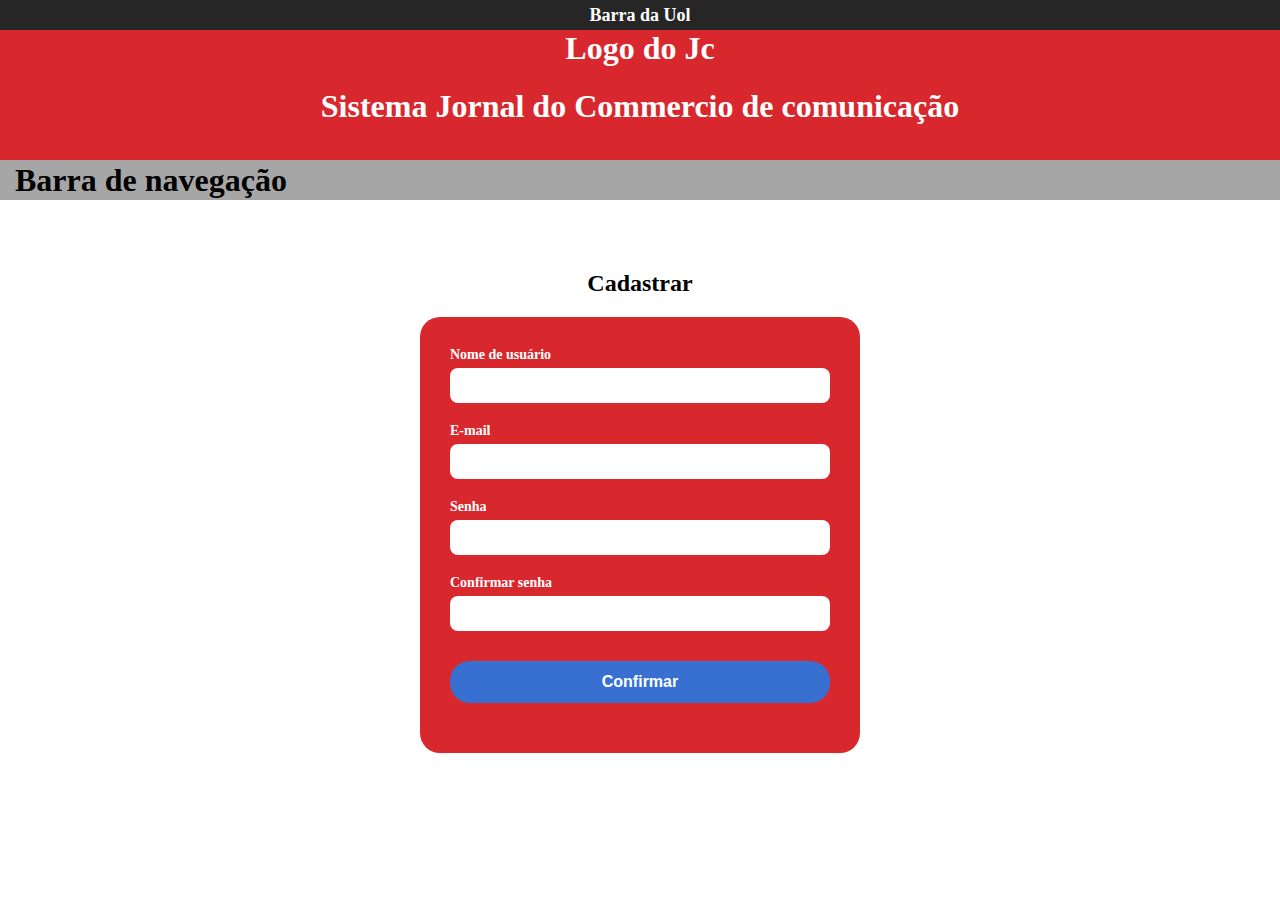
<file: front-projeto-jc/cadastro.html>
<!DOCTYPE html>
<html lang="pt">
<head>
    <meta charset="UTF-8">
    <meta name="viewport" content="width=device-width, initial-scale=1.0">
    <title>Tela de Cadastro</title>
</head>
<style>
    .headerUol {
        background: rgb(38, 38, 38);
        top: 0;
        position: fixed;
        width: 100%;
        text-align: center;
        font-size: xx-small;
        height: 30px;
        z-index: 100;
    }

    .h1Uol {
        color: white;
        margin: 0; 
        padding-top: 5px; 
    }

    .headerJc {
        background: rgb(217, 39, 46);
        width: 100%;
        height: 130px; 
        margin-top: 30px; 
        position: relative;
    }
    
    .logoJc{
        color: white;
        text-align: center;
    }
    
    .nomeJc{
        color: white;
        text-align: center;
    }
    
    .headerNav {
        background: rgb(167, 166, 166);
        height: 40px; 
        display: flex;
        align-items: center; 
        padding: 0 15px; 
        margin: 0;
    }
    
    body {
        padding-top: 0; 
        margin: 0;
    }

    .formulario {
        flex-grow: 1; 
        display: flex;
        flex-direction: column; 
        align-items: center; 
        justify-content: center;
        padding-top: 50px; 
    }
    
    .formulario h2 {
        margin-bottom: 20px;
    }

    .containerLogin {
        background-color: rgb(217, 39, 46);
        width: 380px;
        padding: 30px;
        border-radius: 20px;
        display: flex;
        flex-direction: column;
        align-items: stretch;
    }

    .input {
        margin-bottom: 20px;
    }
    
    .input label {
        color: white;
        font-weight: bold;
        display: block; 
        margin-bottom: 5px;
        font-size: 14px;
    }

    .input input {
        width: 100%;
        padding: 10px;
        border: none;
        border-radius: 8px;
        box-sizing: border-box;
    }
    
    .botaoConfirmar {
        background-color: #3770D0; 
        color: white;
        border: none;
        border-radius: 20px; 
        padding: 12px 20px;
        font-size: 16px;
        font-weight: bold;
        cursor: pointer;
        margin-top: 10px;
        margin-bottom: 20px;
        transition: background-color 0.2s ease, transform 0.1s ease; 
    }

    .botaoConfirmar:hover {
        background-color: #4A83E0; 
    }

    .botaoConfirmar:active {
        background-color: #2D61B5;
        transform: translateY(1px);
    }
</style>
<body>
    <header class="headerUol">
        <h1 class="h1Uol">Barra da Uol</h1>
    </header>
    <header class="headerJc">
        <div>
            <h1 class="logoJc">Logo do Jc</h1>
            <h1 class="nomeJc">Sistema Jornal do Commercio de comunicação</h1>
        </div>
    </header>
    <header class="headerNav">
        <h1>Barra de navegação</h1>
    </header>
    <form class="formulario">
        <h2>Cadastrar</h2> 
        
        <div class="containerLogin">
            <div class="input">
                <label for="username">Nome de usuário</label>
                <input type="text" id="username" name="username">
            </div>

            <div class="input">
                <label for="email">E-mail</label>
                <input type="email" id="email" name="email">
            </div>
            
            <div class="input">
                <label for="senha">Senha</label>
                <input type="password" id="senha" name="senha">
            </div>
            
            <div class="input">
                <label for="confirm-senha">Confirmar senha</label>
                <input type="password" id="confirm-senha" name="confirm-senha">
            </div>
            
            <button type="submit" class="botaoConfirmar">Confirmar</button>
            
            </div>
    </form>
</body>
</html>
</file>
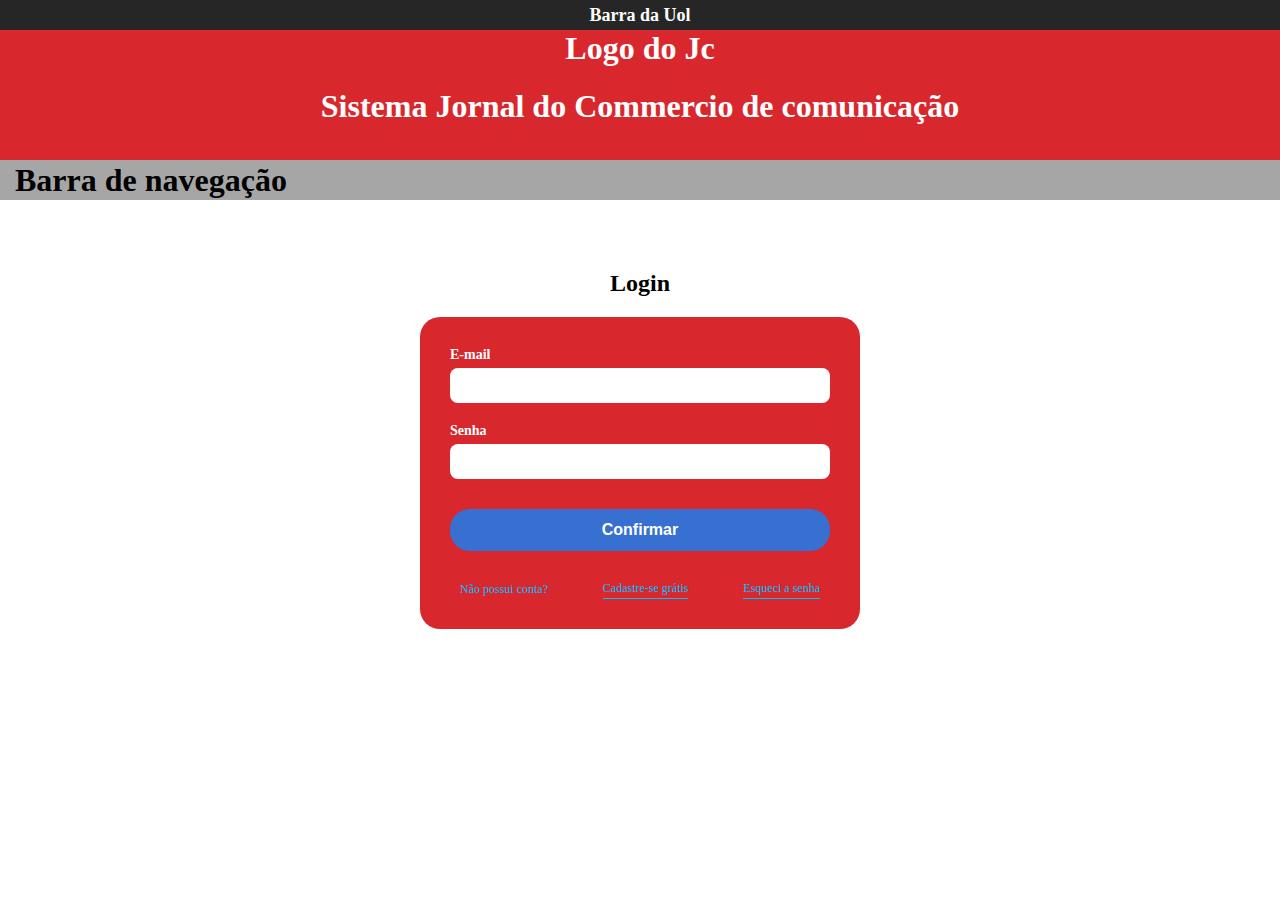
<file: front-projeto-jc/login.html>
<!DOCTYPE html>
<html lang="pt">
<head>
    <meta charset="UTF-8">
    <meta name="viewport" content="width=device-width, initial-scale=1.0">
    <title>Tela de Login</title>
</head>
<style>
    .headerUol {
        background: rgb(38, 38, 38);
        top: 0;
        position: fixed;
        width: 100%;
        text-align: center;
        font-size: xx-small;
        height: 30px;
        z-index: 100;
    }

    .h1Uol {
        color: white;
        margin: 0; 
        padding-top: 5px; 
    }

    .headerJc {
        background: rgb(217, 39, 46);
        width: 100%;
        height: 130px; 
        margin-top: 30px; 
        position: relative;
    }
    
    .logoJc{
        color: white;
        text-align: center;
    }
    
    .nomeJc{
        color: white;
        text-align: center;
    }
    
    .headerNav {
        background: rgb(167, 166, 166);
        height: 40px; 
        display: flex;
        align-items: center; 
        padding: 0 15px; 
        margin: 0;
    }
    
    body {
        padding-top: 0; 
        margin: 0;
    }

    .formulario {
        flex-grow: 1; 
        display: flex;
        flex-direction: column; 
        align-items: center; 
        justify-content: center;
        padding-top: 50px; 
    }
    
    .formulario h2 {
        margin-bottom: 20px;
    }

    .containerLogin {
        background-color: rgb(217, 39, 46);
        width: 380px;
        padding: 30px;
        border-radius: 20px;
        display: flex;
        flex-direction: column;
        align-items: stretch;
    }

    .input {
        margin-bottom: 20px;
    }
    
    .input label {
        color: white;
        font-weight: bold;
        display: block; 
        margin-bottom: 5px;
        font-size: 14px;
    }

    .input input {
        width: 100%;
        padding: 10px;
        border: none;
        border-radius: 8px;
        box-sizing: border-box;
    }
    
    .botaoConfirmar {
        background-color: #3770D0; 
        color: white;
        border: none;
        border-radius: 20px; 
        padding: 12px 20px;
        font-size: 16px;
        font-weight: bold;
        cursor: pointer;
        margin-top: 10px;
        margin-bottom: 20px;
        transition: background-color 0.2s ease, transform 0.1s ease; 
    }

    .botaoConfirmar:hover {
        background-color: #4A83E0; 
    }

    .botaoConfirmar:active {
        background-color: #2D61B5;
        transform: translateY(1px);
    }

    .linksFooter {
        display: flex;
        justify-content: space-between;
        align-items: center;
        margin-top: 10px;
        font-size: 12px;
        padding: 0 10px; 
    }
    
    .linksFooter {
        display: flex;
        justify-content: space-between;
        align-items: center;
        margin-top: 10px;
        font-size: 12px;
        padding: 0 10px; 
    }
    
    .linksFooter span {
        color: #00BFFF;
    }
    
    .linksFooter a {
        text-decoration: none;
        padding-bottom: 2px;
        color: #00BFFF; /* AZUL CLARO */
        border-bottom: 1px solid #00BFFF; /* Sublinhado na mesma cor */
    }
</style>
<body>
    <header class="headerUol">
        <h1 class="h1Uol">Barra da Uol</h1>
    </header>
    <header class="headerJc">
        <div>
            <h1 class="logoJc">Logo do Jc</h1>
            <h1 class="nomeJc">Sistema Jornal do Commercio de comunicação</h1>
        </div>
    </header>
    <header class="headerNav">
        <h1>Barra de navegação</h1>
    </header>
    <form class="formulario">
        <h2>Login</h2>
    
        <div class="containerLogin">
            <div class="input">
                <label for="email">E-mail</label>
                <input type="email" id="email" name="email">
            </div>
        
            <div class="input">
                <label for="senha">Senha</label>
                <input type="password" id="senha" name="senha">
            </div>
        
            <button type="submit" class="botaoConfirmar">Confirmar</button>
        
            <div class="linksFooter">
                <span>Não possui conta?</span>
                <a href="#" class="cadastrar">Cadastre-se grátis</a>
                <a href="#" class="esqueci">Esqueci a senha</a>
            </div>
        </div>
    </form>
</body>
</html>
</file>
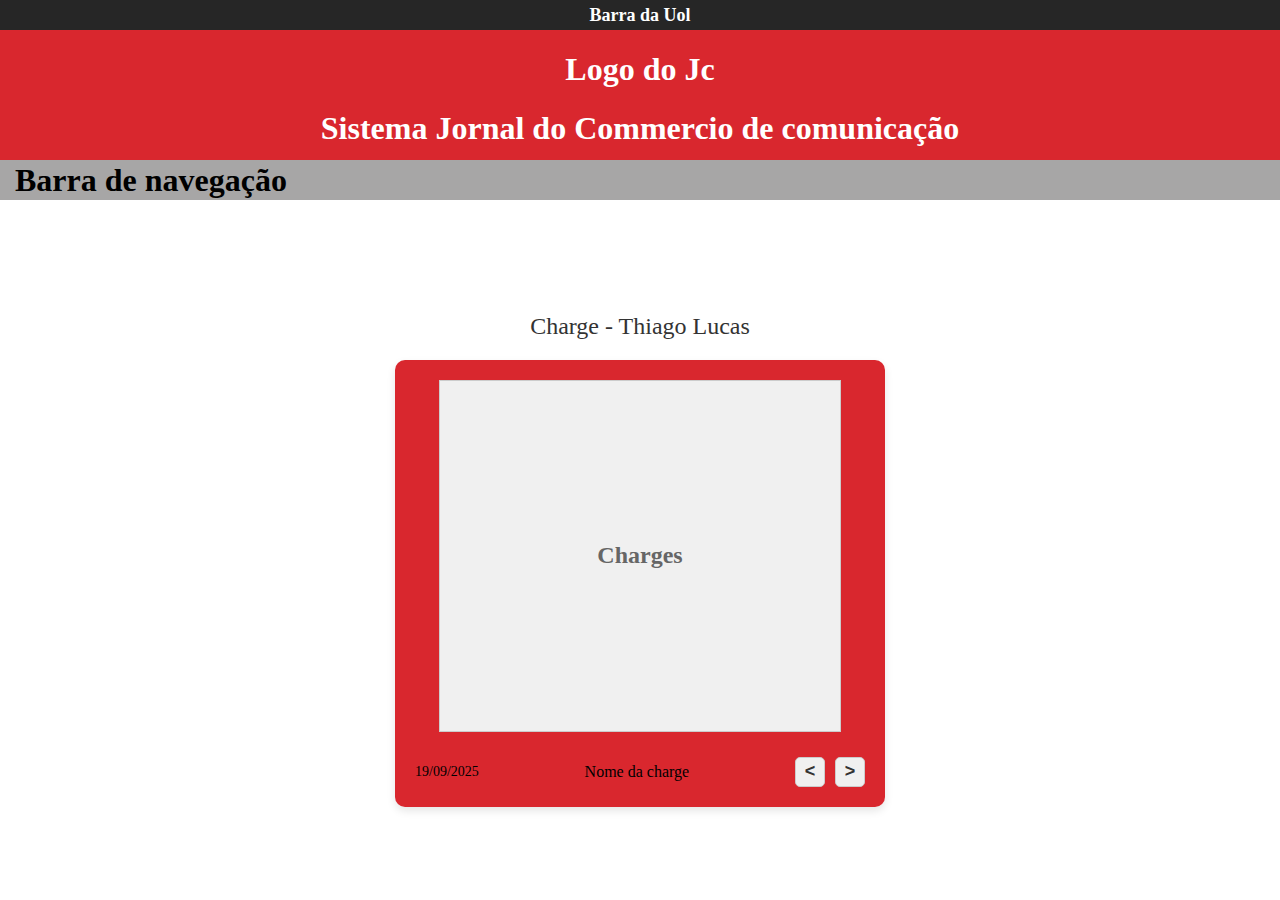
<file: static/templates/vizualizar_charge.html>
<!DOCTYPE html>
<html lang="pt">
<head>
    <meta charset="UTF-8">
    <meta name="viewport" content="width=device-width, initial-scale=1.0">
    <title>Vizualizar Charges</title>
</head>
<style>
    .headerUol {
        background: rgb(38, 38, 38);
        top: 0;
        position: fixed;
        width: 100%;
        text-align: center;
        font-size: xx-small;
        height: 30px;
        z-index: 100;
    }

    .h1Uol {
        color: white;
        margin: 0; 
        padding-top: 5px; 
    }

    .headerJc {
        background: rgb(217, 39, 46);
        width: 100%;
        height: 130px; 
        margin-top: 30px; 
        position: relative;
    }
    
    .logoJc{
        color: white;
        text-align: center;
    }
    
    .nomeJc{
        color: white;
        text-align: center;
    }
    
    .headerNav {
        background: rgb(167, 166, 166);
        height: 40px; 
        display: flex;
        align-items: center; 
        padding: 0 15px; 
        margin: 0;
    }
    
    body {
        padding-top: 0; 
        margin: 0;
        min-height: 100vh; 
        display: flex;
        flex-direction: column;
    }
    
    .mainCharges {
        flex-grow: 1; 
        display: flex;
        flex-direction: column; 
        align-items: center; 
        justify-content: center;
        padding: 40px 0;
    }
    
    .tituloCharge {
        text-align: center;
        margin-bottom: 20px;
        font-size: 24px;
        font-weight: 500;
        color: #333;
    }
    
    .containerCharge {
        padding: 20px; 
        background-color: rgb(217, 39, 46); 
        border-radius: 10px; 
        box-shadow: 0 4px 8px rgba(0, 0, 0, 0.1);
        display: flex;
        flex-direction: column;
        align-items: center;
        width: 450px;
    }

    .charge {
        width: 400px;
        height: 350px; 
        background-color: #F0F0F0;
        border: 1px solid #ccc;
        display: flex;
        align-items: center;
        justify-content: center;
        font-size: 24px;
        font-weight: bold;
        color: #666;
        text-align: center;
        margin-bottom: 15px;
    }
    
    .footerCharge {
        width: 100%;
        display: flex;
        justify-content: space-between; 
        align-items: center;
        margin-top: 10px;
        padding: 0 10px;
    }
    
    .dataCharge {
        font-size: 14px;
        color: #000000;
    }
    
    .botoesNavDaCharge {
        display: flex;
        gap: 10px; 
    }
    
    .botaoNav {
        background-color: #F0F0F0; 
        color: #333;
        border: 1px solid #ccc;
        width: 30px;
        height: 30px;
        border-radius: 5px;
        font-size: 18px;
        font-weight: bold;
        cursor: pointer;
        transition: background-color 0.2s;
    }
    
    .botaoNav:hover {
        background-color: #E0E0E0;
    }
</style>
<body>
    <body>
    <header class="headerUol">
        <h1 class="h1Uol">Barra da Uol</h1>
    </header>
    <header class="headerJc">
        <div>
            <h1 class="logoJc">Logo do Jc</h1>
            <h1 class="nomeJc">Sistema Jornal do Commercio de comunicação</h1>
        </div>
    </header>
    <header class="headerNav">
        <h1>Barra de navegação</h1>
    </header>

    <main class="mainCharges">
        <h2 class="tituloCharge">Charge - Thiago Lucas</h2>
        
        <div class="containerCharge">
            
            <div class="charge">
                Charges
            </div>

            <div class="footerCharge">
        
                <span class="dataCharge">19/09/2025</span>
        
                <span class="nomeCharge">Nome da charge</span>
        
                <div class="botoesNavDaCharge">
                    <button class="botaoNav setaEsqueda"> < </button>
                    <button class="botaoNav setaDireita"> > </button>
                </div>
            </div>
        </div>
    </main>
</body>
</body>
</html>
</file>
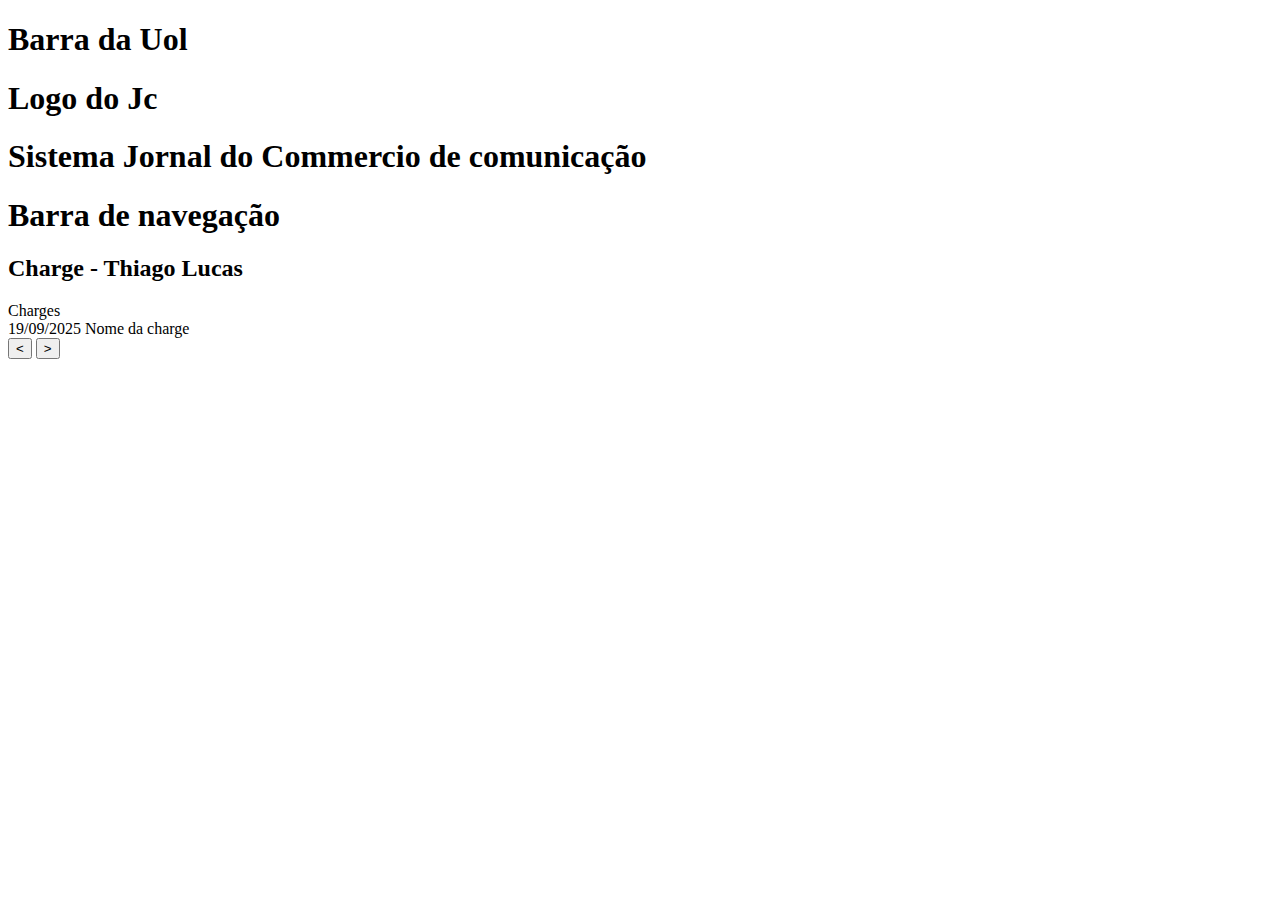
<file: static/templates/vizualizarCharge.html>
<!DOCTYPE html>
<html lang="pt">
<head>
    <meta charset="UTF-8">
    <meta name="viewport" content="width=device-width, initial-scale=1.0">
    <title>Vizualizar Charges</title>
</head>
<body>
    <body>
    <header class="headerUol">
        <h1 class="h1Uol">Barra da Uol</h1>
    </header>
    <header class="headerJc">
        <div>
            <h1 class="logoJc">Logo do Jc</h1>
            <h1 class="nomeJc">Sistema Jornal do Commercio de comunicação</h1>
        </div>
    </header>
    <header class="headerNav">
        <h1>Barra de navegação</h1>
    </header>

    <main class="mainCharges">
        <h2 class="tituloCharge">Charge - Thiago Lucas</h2>
        
        <div class="containerCharge">
            
            <div class="charge">
                Charges
            </div>

            <div class="footerCharge">
        
                <span class="dataCharge">19/09/2025</span>
        
                <span class="nomeCharge">Nome da charge</span>
        
                <div class="botoesNavDaCharge">
                    <button class="botaoNav setaEsqueda"> < </button>
                    <button class="botaoNav setaDireita"> > </button>
                </div>
            </div>
        </div>
    </main>
</body>
</body>
</html>
</file>
